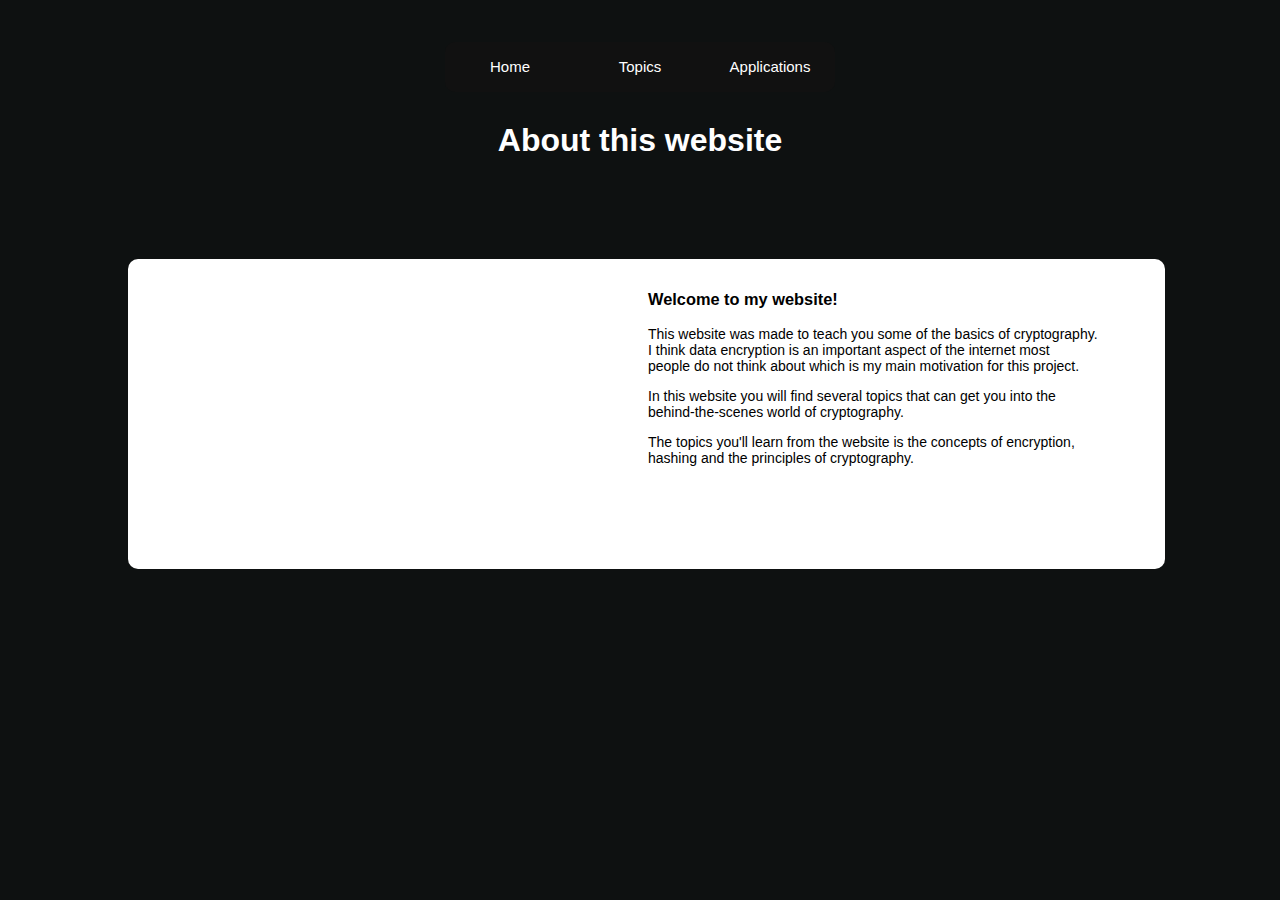
<file: about.html>
<!DOCTYPE html>
<html lang="en">
<head>
    <meta chatset="UTF-8">
    <link rel="stylesheet" href="styles.css">
</head>
<body>
    <nav></nav>
        <div class="menu-area">
            <ul>
                <li><a href="index.html">Home</a></li>
                
                <li>Topics
                    <ul class="dropdown">
                        <li><a href="cryptography.html">Cryptography</a></li>
                        <li><a href="encryption.html">Encryption</a></li>
                        <div class="bottom"><li><a href="hashing.html">Hashing</a></li></div>
                    </ul>
                </li>
                
                <li><a href="applications.html">Applications</a></li>
            </ul>
        </div>
    </nav>

    <header>
        <h1>About this website</h1>
    </header>

    <main>
        
        <div class="box">
            <div class="box-text">
                <h3>Welcome to my website!</h3> 
                
                <p>
                    This website was made to teach you some of the basics of cryptography.<br>
                    I think data encryption is an important aspect 
                    of the internet most <br> people do not think about which is my main motivation for this project.
                </p>
                
                <p>
                    In this website you will find several topics that can get you into the <br> behind-the-scenes world of cryptography. 
                </p>

                <p>
                    The topics you'll learn from the website is the concepts of encryption, <br> hashing and the principles of cryptography.
                </p>

            </div>
            <div class="about-video">
                <iframe width="500" height="295" src="https://www.youtube.com/embed/1Xl7JAUQTa4" title="YouTube video player" 
                frameborder="0" allow="accelerometer; autoplay; clipboard-write; encrypted-media; gyroscope; picture-in-picture"
                allowfullscreen></iframe>
            </div>
        </div>
    </main>
</body>
</html>
</file>
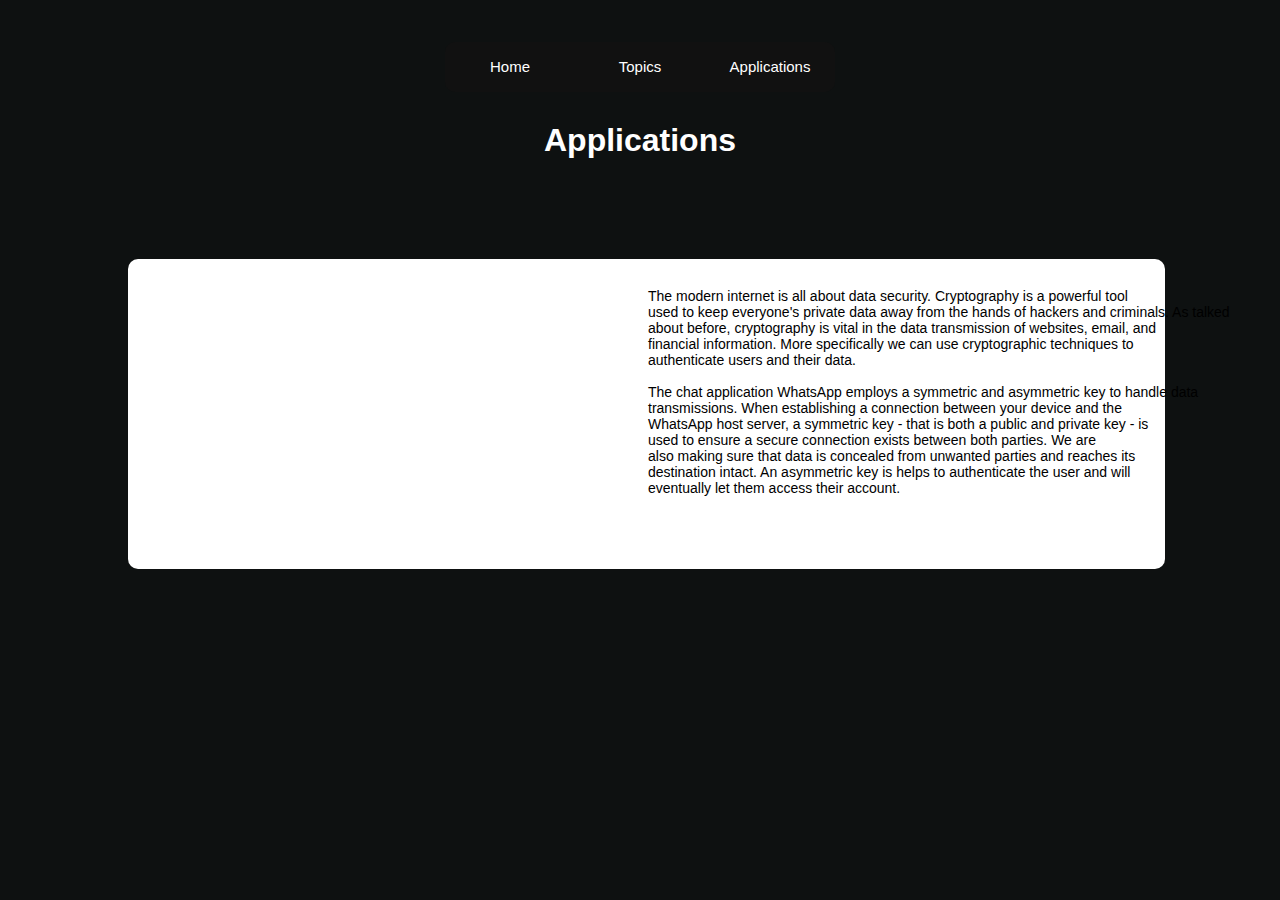
<file: applications.html>
<!DOCTYPE html>
<html lang="en">
<head>
    <meta chatset="UTF-8">
    <link rel="stylesheet" href="styles.css">
</head>
<body>
    <nav></nav>
        <div class="menu-area">
            <ul>
                <li><a href="index.html">Home</a></li>
                
                <li>Topics
                    <ul class="dropdown">
                        <li><a href="cryptography.html">Cryptography</a></li>
                        <li><a href="encryption.html">Encryption</a></li>
                        <div class="bottom"><li><a href="hashing.html">Hashing</a></li></div>
                    </ul>
                </li>
                
                <li><a href="applications.html">Applications</a></li>
            </ul>
        </div>
    </nav>

    <header>
        <h1>Applications</h1>
    </header>

    <main>
        <div class="box">
            <div class="box-text">
                <p>
                    The modern internet is all about data security. Cryptography is a powerful tool <br> used to keep everyone's private data away 
                    from the hands of hackers and criminals. As talked <br> about before, cryptography is vital in the data transmission of 
                    websites, email, and <br> financial information. More specifically we can use cryptographic techniques to <br> authenticate users 
                    and their data. <br><br> The chat application WhatsApp employs a symmetric and asymmetric key to handle data transmissions. 
                    When establishing a connection between your device and the <br> WhatsApp host server, a symmetric key - that is both a public 
                    and private key - is <br> used to ensure a secure connection exists between both parties. We are <br> also making sure that data is
                    concealed from unwanted parties and reaches its <br> destination intact. An asymmetric key is helps to authenticate the user 
                    and will <br> eventually let them access their account. 

                </p>
            </div>
            <div class="box-video">
                <iframe width="500" height="295" src="https://www.youtube.com/embed/0wf8U5WtL6U" title="YouTube video player" 
                frameborder="0" allow="accelerometer; autoplay; clipboard-write; encrypted-media; gyroscope; picture-in-picture" 
                allowfullscreen></iframe>
            </div>
        </div>        
    </main>
</body>
</html>
</file>
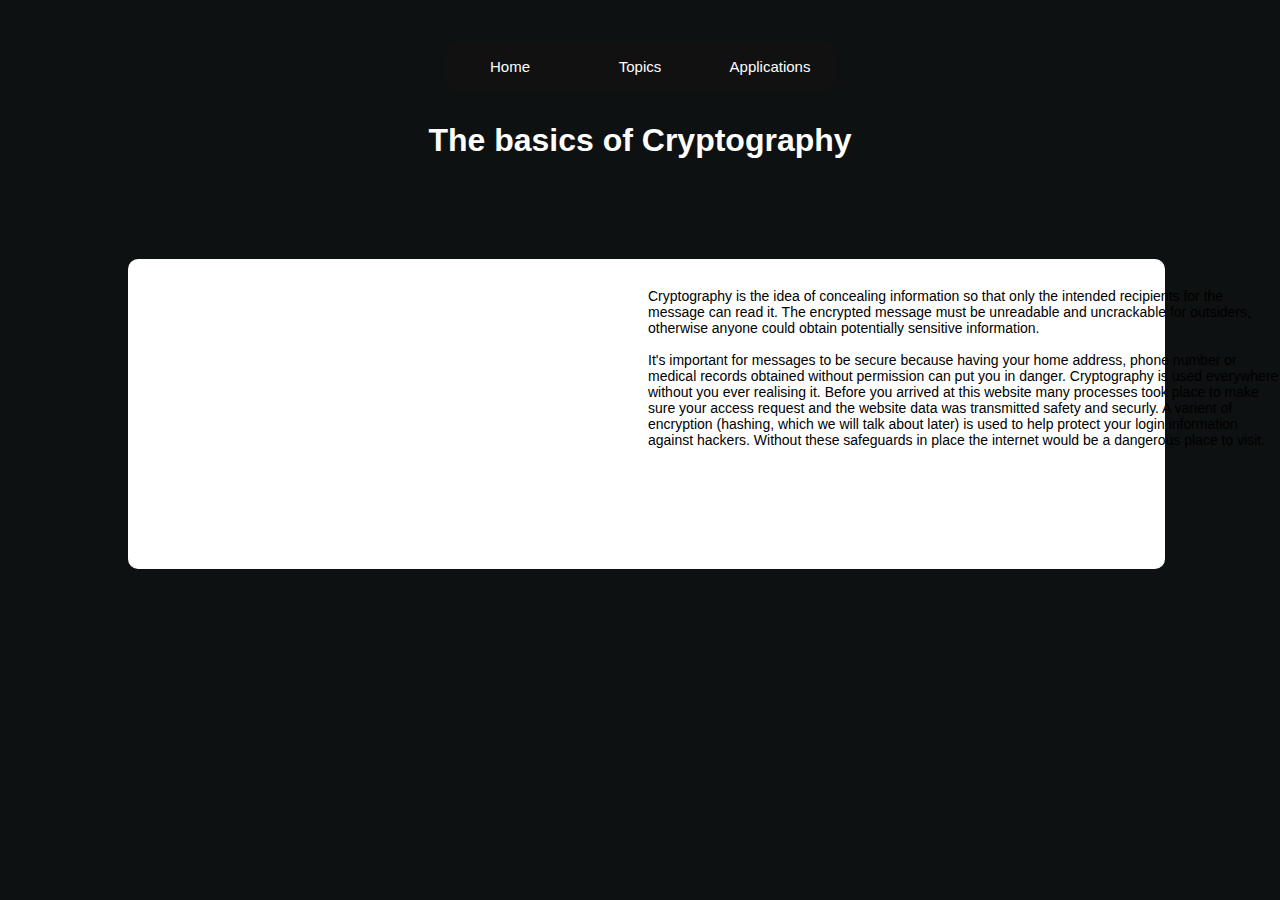
<file: cryptography.html>
<!DOCTYPE html>
<html lang="en">
<head>
    <meta chatset="UTF-8">
    <link rel="stylesheet" href="styles.css">
</head>
<body>
    <nav></nav>
        <div class="menu-area">
            <ul>
                <li><a href="index.html">Home</a></li>
                
                <li>Topics
                    <ul class="dropdown">
                        <li><a href="cryptography.html">Cryptography</a></li>
                        <li><a href="encryption.html">Encryption</a></li>
                        <div class="bottom"><li><a href="hashing.html">Hashing</a></li></div>
                    </ul>
                </li>
                
                <li><a href="applications.html">Applications</a></li>
            </ul>
        </div>
    </nav>

    <header>
        <h1>The basics of Cryptography</h1>
    </header>

    <main>

        <div class="box">
            <div class="box-text">
                <p>
                    Cryptography is the idea of concealing information so that only the intended recipients for the message can read it. 
                    The encrypted message must be unreadable and uncrackable for outsiders, otherwise anyone could obtain potentially 
                    sensitive information. <br><br> It's important for messages to be secure because having your home address, phone number or 
                    medical records obtained without permission can put you in danger. 

                    Cryptography is used everywhere without you ever realising it. Before you arrived at this website many processes took place
                    to make sure your access request and the website data was transmitted safety and securly. A varient of encryption (hashing,
                    which we will talk about later) is used to help protect your login information against hackers. Without these safeguards in 
                    place the internet would be a dangerous place to visit.
                </p>
            </div>
            <div class="about-video">
                <iframe width="500" height="295" src="https://www.youtube.com/embed/fMACmQ9aLl4" title="YouTube video player" 
                frameborder="0" allow="accelerometer; autoplay; clipboard-write; encrypted-media; gyroscope; picture-in-picture" 
                allowfullscreen></iframe>
            </div>
            
        </div>
     
    </main>
</body>
</html>
</file>
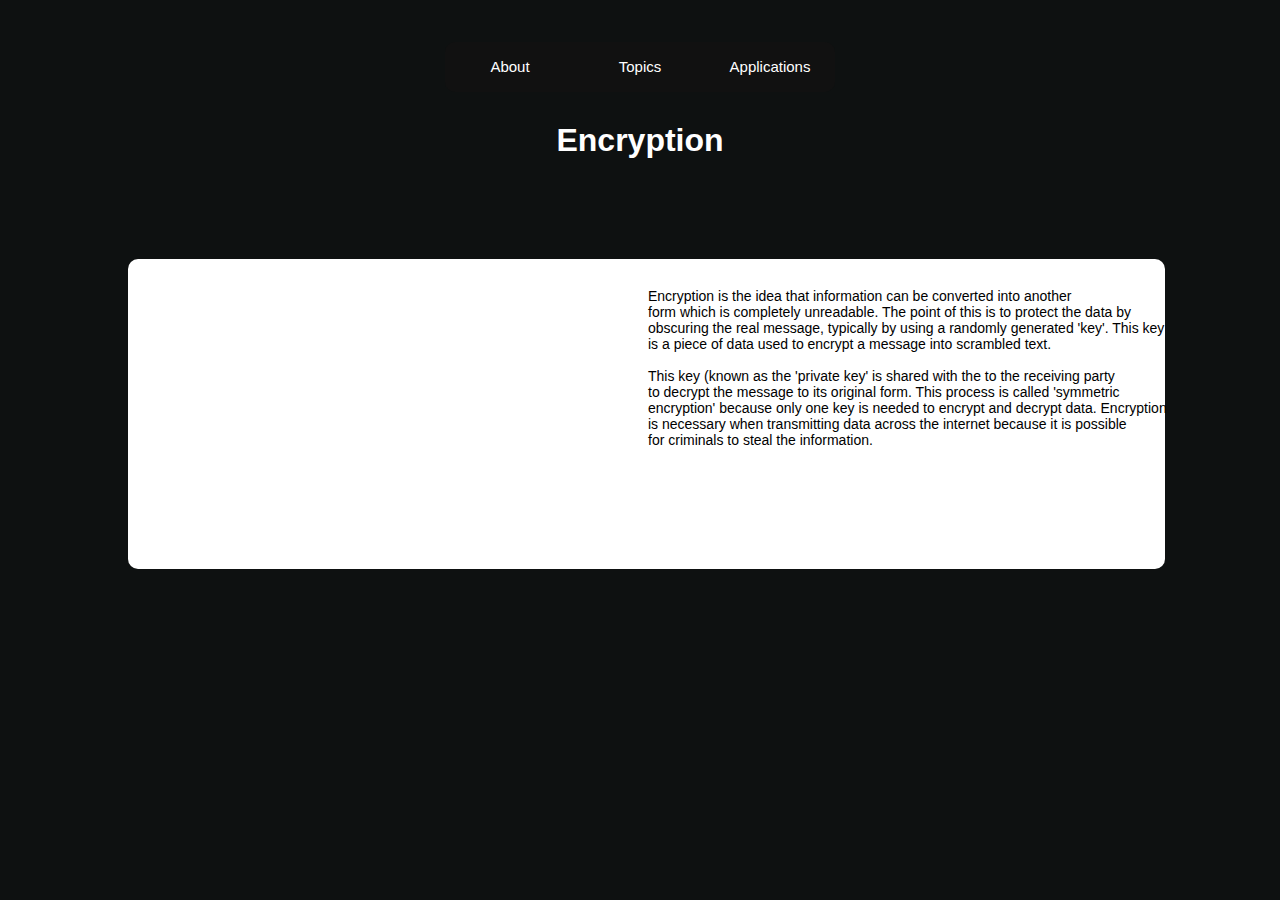
<file: encryption.html>
<!DOCTYPE html>
<html lang="en">
<head>
    <meta chatset="UTF-8">
    <link rel="stylesheet" href="styles.css">
</head>
<body>
    <nav></nav>
        <div class="menu-area">
            <ul>
                <li><a href="about.html">About</a></li>
                
                <li>Topics
                    <ul class="dropdown">
                        <li><a href="cryptography.html">Cryptography</a></li>
                        <li><a href="encryption.html">Encryption</a></li>
                        <div class="bottom"><li><a href="hashing.html">Hashing</a></li></div>
                    </ul>
                </li>
                
                <li><a href="applications.html">Applications</a></li>
            </ul>
        </div>
    </nav>

    <header>
        <h1>Encryption</h1>
    </header>

    <main>
        <div class="box">
            <div class="box-text">
                <p>
                    Encryption is the idea that information can be converted into another <br> form which is completely unreadable. 
                    The point of this is to protect the data by <br> obscuring the real message, typically by using a randomly generated 'key'.
                    This key <br> is a piece of data used to encrypt a message into scrambled text. <br><br> This key (known as the 'private key' is 
                    shared with the to the receiving party <br> to decrypt the message to its original form. This process is called 
                    'symmetric <br> encryption' because only one key is needed to encrypt and decrypt data. Encryption <br> is necessary when 
                    transmitting data across the internet because it is possible <br> for criminals to steal the information. 
                </p>
            </div>   
            <div class="about-video">
                <iframe width="500" height="295" src="https://www.youtube.com/embed/0h2nYBPgqSA" title="YouTube video player" 
                frameborder="0" allow="accelerometer; autoplay; clipboard-write; encrypted-media; gyroscope; picture-in-picture" 
                allowfullscreen></iframe>
            </div>       
        </div>
    </main>
</body>
</html>
</file>
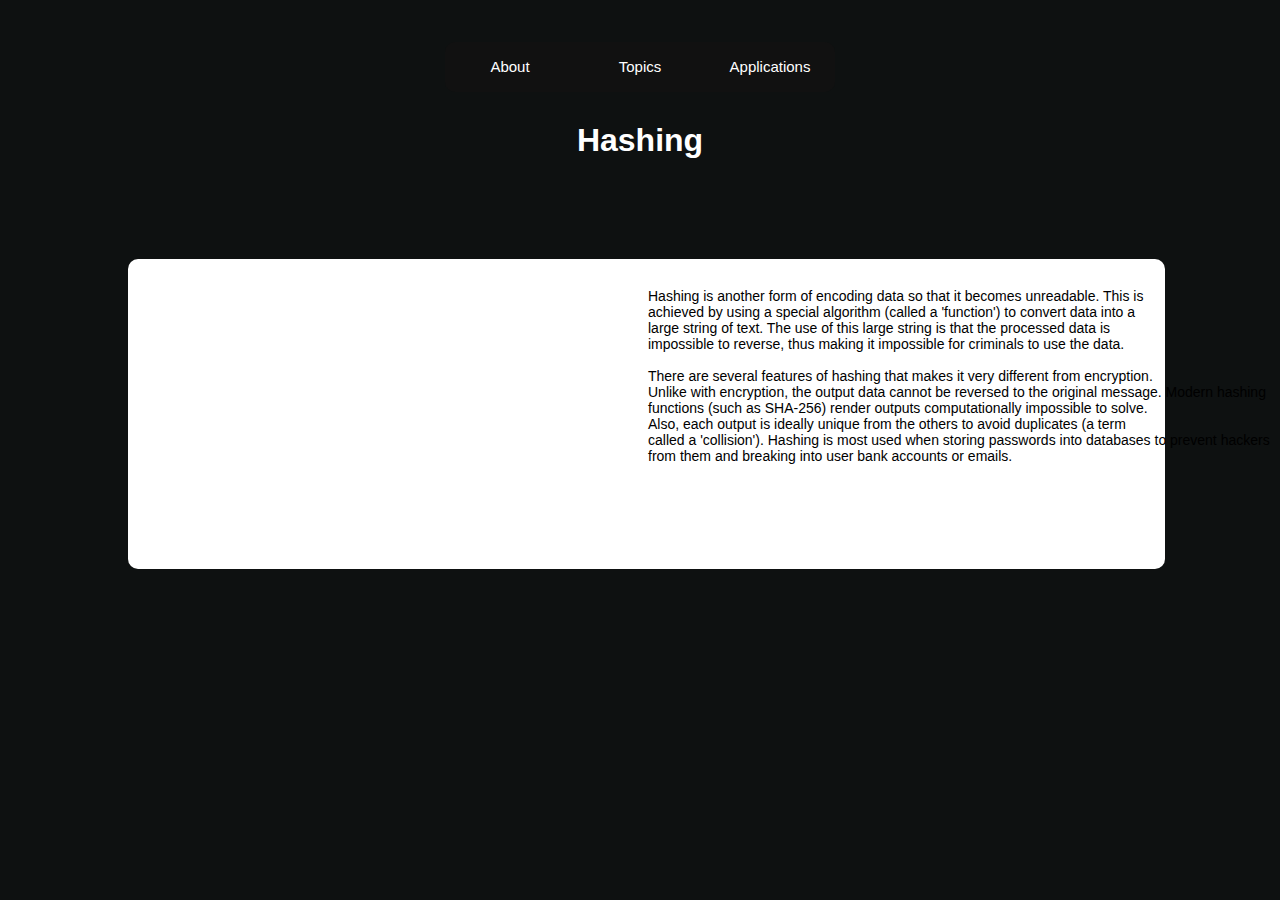
<file: hashing.html>
<!DOCTYPE html>
<html lang="en">
<head>
    <meta chatset="UTF-8">
    <link rel="stylesheet" href="styles.css">
</head>
<body>
    <nav></nav>
        <div class="menu-area">
            <ul>
                <li><a href="about.html">About</a></li>
                
                <li>Topics
                    <ul class="dropdown">
                        <li><a href="cryptography.html">Cryptography</a></li>
                        <li><a href="encryption.html">Encryption</a></li>
                        <div class="bottom"><li><a href="hashing.html">Hashing</a></li></div>
                    </ul>
                </li>
                
                <li><a href="applications.html">Applications</a></li>
            </ul>
        </div>
    </nav>

    <header>
        <h1>Hashing</h1>
    </header>

    <main>

        <div class="box">
            <div class="box-text">
                <p>
                    Hashing is another form of encoding data so that it becomes unreadable. This is <br> achieved by using a special algorithm 
                    (called a 'function') to convert data into a <br> large string of text. The use of this large string is that the processed 
                    data is <br> impossible to reverse, thus making it impossible for criminals to use the data. <br><br> There are several features of
                    hashing that makes it very different from encryption. <br> Unlike with encryption, the output data cannot be reversed to 
                    the original message. Modern hashing functions (such as SHA-256) render outputs computationally impossible to solve.
                    <br> Also, each output is ideally unique from the others to avoid duplicates (a term <br> called a 'collision'). 
                    Hashing is most used when storing passwords into databases to prevent hackers from them and breaking into user bank 
                    accounts or emails. 
                </p>
            </div>
            <div class="about-video">
                <iframe width="500" height="295" src="https://www.youtube.com/embed/2BldESGZKB8" title="YouTube video player" 
                frameborder="0" allow="accelerometer; autoplay; clipboard-write; encrypted-media; gyroscope; picture-in-picture" 
                allowfullscreen></iframe>
            </div>
            
        </div>
     
    </main>
</body>
</html>
</file>
<file: styles.css>
body {
    padding: 0;
    margin: 0 auto;
    background-color: #0e1111;
    background-size: cover;
    height: 100vh;
    width: 80%;
    font-family: 'Segoe UI', Tahoma, Geneva, Verdana, sans-serif;
    
}

nav a {
    display: inline-block;
    color: white;
    font-family: 'Segoe UI', Tahoma, Geneva, Verdana, sans-serif;
}

a {
    text-decoration: none;
}

a:link, a:visited {
    color: white;
}

nav {
    padding: 1%;
    height: 80px;
    display: flex;
    margin-bottom: 10px;
    width: 100%;
    justify-content: center;
    font-family: 'Segoe UI', Tahoma, Geneva, Verdana, sans-serif;
}

article {
    background-color: white;
    padding: 5px;
    padding-left: 8px;
    border-radius: 10px;
    display: absolute;
}

header {
    color: white;
    text-align: center;
}

img {
    max-height: 300px;
}

.box {
    background-color: white;
    padding: 5px;
    padding-left: 8px;
    border-radius: 10px;
    display: absolute;
    width: 100%;
    height: 300px;
    margin-top: 100px;
    
}

.box-video {
    width: 500px;
    position: absolute;
}

.box-text {
    text-align: left;
    position: absolute;
    margin-left: 40%;
    padding-top: 10px;
    word-wrap: inherit;
    font-size: 14px;
}

.menu-area ul {
    list-style: none;
}

.menu-area {
    display: inline-block;
    text-align: center;
    position: absolute;
    top: 15px;
    left: 50%;
    transform: translate(-50%, 50%);    
}

.menu-area li:hover {
    background: #9D00FF;
    background-size: 400%;
    
}

.menu-area > ul {
    list-style: none;
    padding: 0;
    margin: 0;
    display: inline-block;
    background: #111111;
    color: white;
    border-radius: 10px;
    
}

.menu-area > ul > li {
    position: relative;
    cursor: pointer;
    font-size: 15px;
    float: left;
    width: 130px;
    height: 50px;
    line-height: 50px;
    border-radius: 10px;
}

.bottom li:hover {
    border-bottom-left-radius: 10px;
    border-bottom-right-radius: 10px;
}

.bottom li{
    border-bottom-left-radius: 10px;
    border-bottom-right-radius: 10px;
}

.dropdown {
    position:absolute;
    top: 100%;
    left: 0;
    width: 100%;
    padding: 0;
}

.dropdown li {
    background: #313131;
    display: none;
}
.dropdown li:hover {
    background: #9D00FF;
    
}
.menu-area li:hover > .dropdown li {
    display: block;

}

.slideshow-container {
    max-width: 50%;
    position: relative;
    margin: auto;
    margin-top: 90px;
  }
  
.mySlides {
    display: none;
  }

.prev, .next {
    cursor: pointer;
    position: absolute;
    top: 50%;
    width: auto;
    margin-top: -22px;
    padding: 16px;
    color: white;
    font-weight: bold;
    font-size: 18px;
    transition: 0.6s ease;
    border-radius: 0 3px 3px 0;
    user-select: none;
  }
  
.next {
    right: 0;
    border-radius: 3px 0 0 3px;
  }

.prev:hover, .next:hover {
    background-color: white;
  }

.text {
    color: white;
    font-size: 50px;
    position: absolute;
    text-align: center;
    left: 20%;
    top: 38%;
    font-family: 'Lato', sans-serif;
  }
  
.dot {
    cursor: pointer;
    height: 15px;
    width: 15px;
    margin: 0 2px;
    background-color: #bbb;
    border-radius: 50%;
    display: inline-block;
    transition: background-color 0.6s ease;
}
  
.active, .dot:hover {
    background-color: #717171;
}
  
.fade {
    animation-name: fade;
    animation-duration: 1.5s;
}
  
@keyframes fade {
    from {opacity: .4}
    to {opacity: 1}
}
</file>
